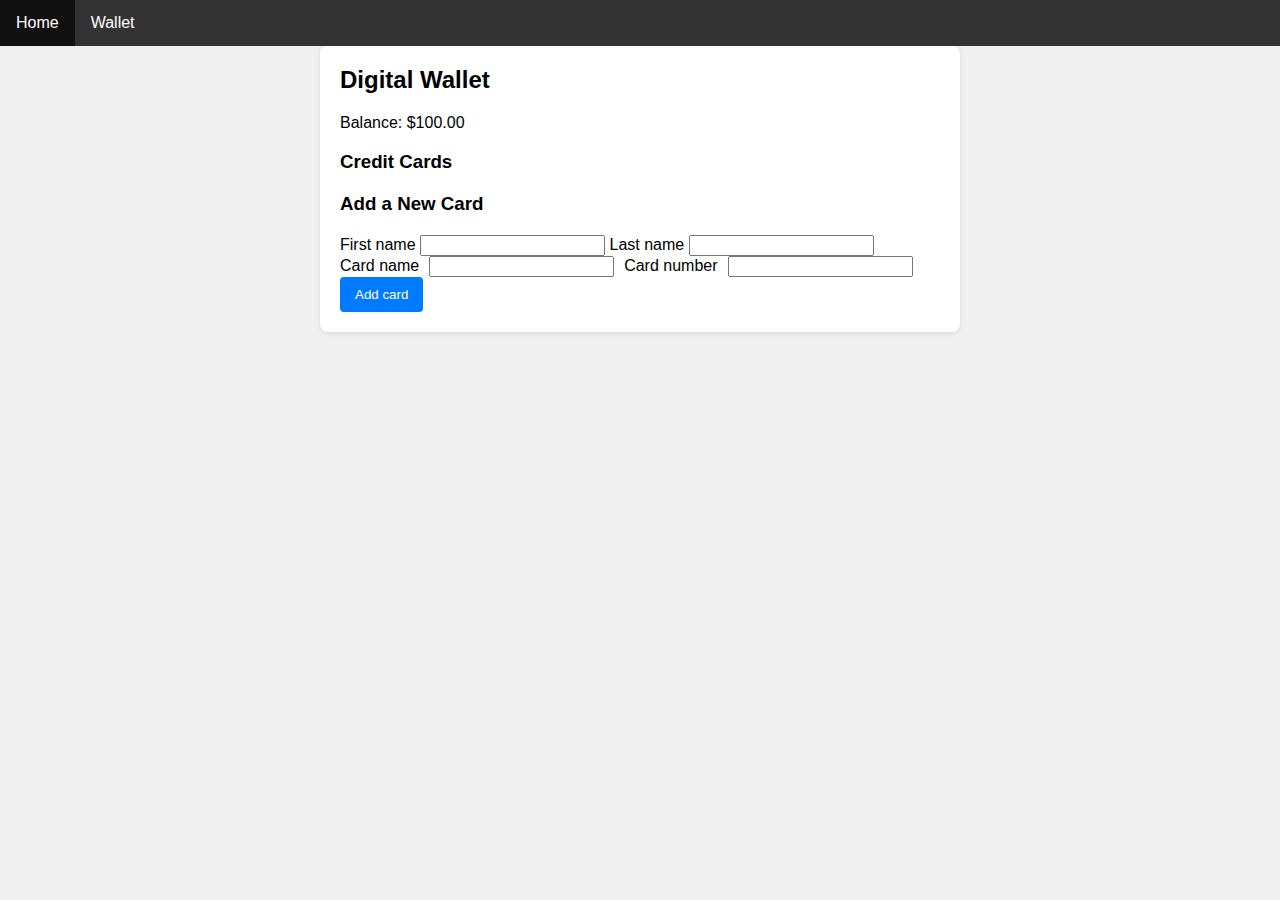
<file: wallet.html>
<!DOCTYPE html>
<html lang="en">
<head>
    <meta charset="UTF-8">
    <meta name="viewport" content="width=device-width, initial-scale=1.0">
    <title>Wallet</title>
    <link rel="stylesheet" href="styles.css">
</head>
<body>
    <!-- Navigation Bar -->
    <nav>
        <ul>
            <li><a href="index.html">Home</a></li>
            <li><a href="wallet.html">Wallet</a></li>
        </ul>
    </nav>

    <div class="wallet-page">
        <h2>Digital Wallet</h2>
        <p>Balance: <span id="walletBalance">$100.00</span></p>
        <h3>Credit Cards</h3>
        <ul id="cardList">
            <!-- Credit cards will be listed here -->
        </ul>
        <h3>Add a New Card</h3>
        <form id="addCardForm">
            <label for="firstName">First name</label>
            <input type="text" id="firstName" name="firstName" required>
            
            <label for="lastName">Last name</label>
            <input type="text" id="lastName" name="lastName" required>
            
            <div class="flex-container">
                <label for="cardName">Card name</label>
                <input type="text" id="cardName" name="cardName" required>
                
                <label for="cardNumber">Card number</label>
                <input type="text" id="cardNumber" name="cardNumber" required>
                
            </div>
            <button type="submit">Add card</button>
        </form>

    <script src="wallet.js"></script>
</body>
</html>
</file>
<file: styles.css>
body {
    font-family: Arial, sans-serif;
    background-color: #f0f0f0;
    margin: 0;
    padding: 0;
}

header {
    display: flex;
    justify-content: flex-end;
    background-color: #fff;
    padding: 10px;
    box-shadow: 0 1px 5px rgba(0, 0, 0, 0.1);
}

#walletButton {
    background-color: #28a745;
}

.wallet-button {
    background-color: #007bff;
    color: #fff;
    border: none;
    padding: 10px 15px;
    border-radius: 4px;
    cursor: pointer;
}

.wallet-button:hover {
    background-color: #0056b3;
}

.search-bar {
    display: flex;
    justify-content: space-between;
    align-items: center;
    padding: 10px;
    background-color: #fff;
    box-shadow: 0 1px 5px rgba(0, 0, 0, 0.1);
}

.search-bar input {
    width: 80%;
    padding: 10px;
    border: 1px solid #ccc;
    border-radius: 4px;
}

.search-bar button {
    background: none;
    border: none;
    cursor: pointer;
}

.search-results {
    padding: 10px;
}

.job-card {
    background-color: #fff;
    padding: 15px;
    margin-bottom: 10px;
    border-radius: 8px;
    box-shadow: 0 1px 5px rgba(0, 0, 0, 0.1);
}

.job-header {
    display: flex;
    align-items: center;
}

.company-logo {
    width: 50px;
    height: 50px;
    margin-right: 15px;
}

.job-title {
    flex-grow: 1;
}

.job-title h3 {
    margin: 0;
    font-size: 16px;
    color: #333;
}

.job-title p {
    margin: 5px 0 0;
    color: #777;
}

.featured {
    background-color: #ff4081;
    color: #fff;
    padding: 5px 10px;
    border-radius: 15px;
    font-size: 12px;
}

.job-location,
.job-salary {
    color: #333;
    margin: 10px 0;
}

.job-actions {
    display: flex;
    justify-content: space-between;
}

.save-btn,
.share-btn {
    background-color: #28a745;
    color: #fff;
    border: none;
    padding: 8px 12px;
    border-radius: 4px;
    cursor: pointer;
    position: relative;
}

.save-btn:hover,
.share-btn:hover {
    background-color: #0056b3;
}

.save-btn::after,
.share-btn::after {
    content: attr(data-tooltip);
    display: none;
    position: absolute;
    bottom: 100%;
    left: 50%;
    transform: translateX(-50%);
    background-color: #333;
    color: #fff;
    padding: 5px;
    border-radius: 4px;
    white-space: nowrap;
    z-index: 10;
}

.save-btn:hover::after,
.share-btn:hover::after {
    display: block;
}

.wallet-container {
    display: none;
    position: fixed;
    top: 60px;
    right: 20px;
    background-color: #fff;
    padding: 20px;
    box-shadow: 0 1px 5px rgba(0, 0, 0, 0.1);
    border-radius: 8px;
    width: 300px;
}

.wallet {
    display: flex;
    flex-direction: column;
}

.wallet h2,
.wallet h3 {
    margin-top: 0;
}

.wallet p,
.wallet label {
    margin: 5px 0;
}

.wallet input[type="text"] {
    width: 100%;
    padding: 8px;
    margin-bottom: 10px;
    border: 1px solid #ccc;
    border-radius: 4px;
}

.wallet button {
    background-color: #007bff;
    color: #fff;
    border: none;
    padding: 10px 15px;
    border-radius: 4px;
    cursor: pointer;
}

.wallet button:hover {
    background-color: #0056b3;
}

.wallet ul {
    list-style-type: none;
    padding: 0;
}

.wallet ul li {
    display: flex;
    justify-content: space-between;
    margin-bottom: 10px;
}

.wallet ul li button {
    background-color: #ff4081;
    border: none;
    border-radius: 4px;
    padding: 5px 10px;
    color: #fff;
    cursor: pointer;
}

.wallet ul li button:hover {
    background-color: #e60050;
}
.wallet-page {
    padding: 20px;
    max-width: 600px;
    margin: 0 auto;
    background-color: #fff;
    border-radius: 8px;
    box-shadow: 0 1px 5px rgba(0, 0, 0, 0.1);
}

.wallet-page h2 {
    margin-top: 0;
}

.wallet-page form, .wallet-page ul {
    margin-top: 20px;
}

.wallet-page button {
    background-color: #007bff;
    color: #fff;
    border: none;
    padding: 10px 15px;
    border-radius: 4px;
    cursor: pointer;
}

.wallet-page button:hover {
    background-color: #0056b3;
}
/* Navigation bar styles */
nav {
    background-color: #333;
    overflow: hidden;
}

nav ul {
    list-style-type: none;
    margin: 0;
    padding: 0;
}

nav ul li {
    float: left;
}

nav ul li a {
    display: block;
    color: white;
    text-align: center;
    padding: 14px 16px;
    text-decoration: none;
}

nav ul li a:hover {
    background-color: #111;
}

.small-img {
    width: 100px; /* Set the desired width */
    height: auto; /* Maintain aspect ratio */
}

/* Flexbox for aligning inputs */
.flex-container {
    display: flex;
    align-items: center;
}

.flex-container label, .flex-container input {
    margin-right: 10px;
}

.wallet-button, .save-btn, .share-btn, .apply-btn {
    margin-top: 10px;
    margin-right: 10px;
    padding: 10px;
    background-color: #28a745;
    color: white;
    border: none;
    border-radius: 5px;
    cursor: pointer;
}

.wallet-button:hover, .save-btn:hover, .share-btn:hover, .apply-btn:hover {
    background-color: #0056b3;
}
</file>
